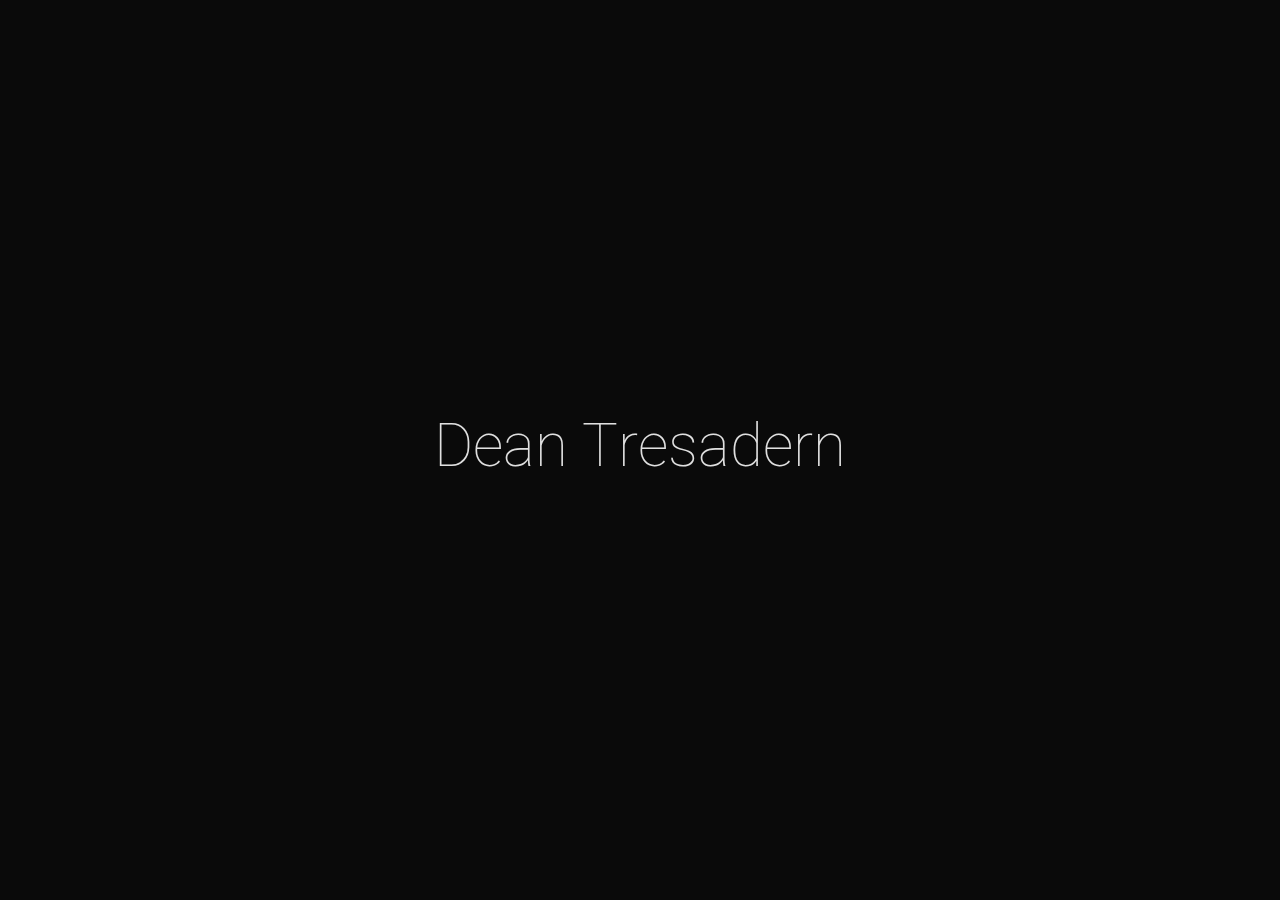
<file: index.html>
<!DOCTYPE html>
<html>
<head>
    <meta name="viewport" content="width=device-width, initial-scale=1, maximum-scale=1, user-scalable=no" />
    <title>Dean Tresadern</title>

    <link href="./main.css" rel="stylesheet">
</head>
<body data-theme="dark">
    <canvas id="gradient-canvas"></canvas>
    
    <div id="container">
        <span id="name">
            <span>D</span><span>e</span><span>a</span><span>n</span> <span>T</span><span>r</span><span>e</span><span>s</span><span>a</span><span>d</span><span>e</span><span>r</span><span>n</span>
        </span>
    </div>

    <script>
        // Letter flicker functionality
        function flickerRandomLetter() {
            const letters = document.querySelectorAll('#name span');
            const randomLetter = letters[Math.floor(Math.random() * letters.length)];
            const flickerCount = Math.floor(Math.random() * 3) + 1; // 1-3
            
            randomLetter.style.animation = `letterFlicker${flickerCount} 0.4s ease-in-out`;
            
            setTimeout(() => {
                randomLetter.style.animation = '';
            }, 400);
            
            // Schedule next flicker
            const nextDelay = (Math.random() * 4000) + 1000; // 1-5 seconds
            setTimeout(flickerRandomLetter, nextDelay);
        }
        
        // Start the flicker cycle after initial page load animation
        setTimeout(flickerRandomLetter, 1000 + Math.random()*4000);
    </script>
</body>
</html>
</file>
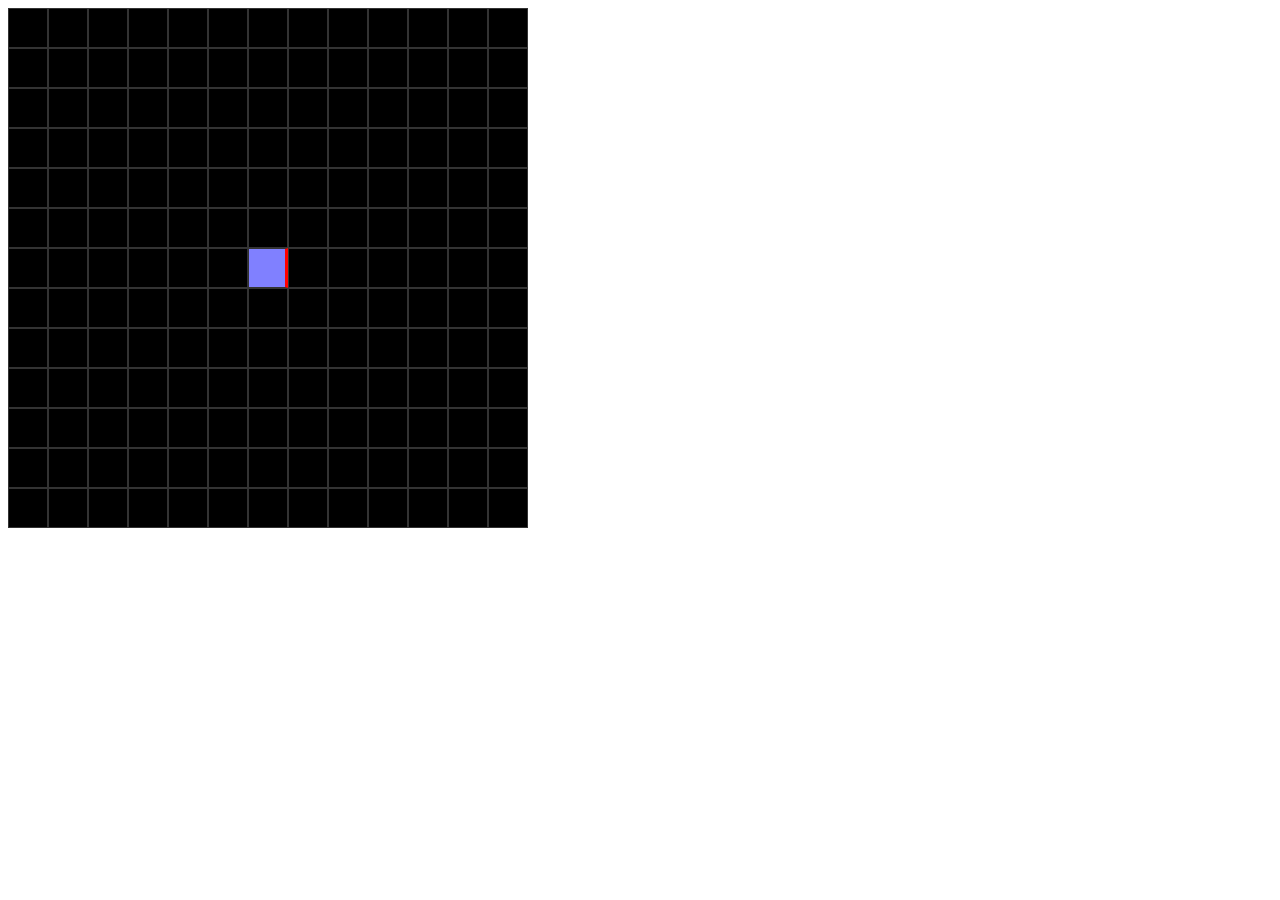
<file: stuff/spacegame.html>
<!DOCTYPE html>
<html lang="en">
<head>
  <style>
    * {
      box-sizing: border-box;
    }
    .grid {
      position: relative;
    }
    .grid > * {
      position: absolute;
      border: 1px solid #333333;
      background-color: #000000;
    }

    .player {
      background-color: #8080ff;
      border-right: 3px solid #ff0000;
    }

    .laser {
      background-color: #ffb443;
    }
  </style>
</head>
<body>

  <div id="grid" class="grid"></div>

  <script>
    /* GRID CREATION CODE FROM PRETEND PREVIOUS CHALLENGE */
    const grid = {
      element: null,
      size: { x: 0, y: 0},
      cellSize: 0,
      cells: {},
      numCells: 0,
      each: function(callback) {
        let currentCell;
        let index = 0;
        for(let cy = 0; cy < this.size.x; cy++) {
          for(let cx = 0; cx < this.size.y; cx++) {
            currentCell = this.cells[`${cx}x${cy}`];
            // console.log('iterate cell', cx, cy);
            callback(currentCell, index);
            index++;
          }
        }
      }
    };

    function createGrid(width = 13, height = 13, cellSize = 40) {
      let newCell;

      grid.element = document.querySelector('#grid');

      for(let cy = 0; cy < height; cy++) {
        for(let cx = 0; cx < width; cx++) {
          newCell = document.createElement('div');
          newCell.style.width = `${cellSize}px`;
          newCell.style.height = `${cellSize}px`;
          newCell.style.left = `${cx * cellSize}px`;
          newCell.style.top = `${cy * cellSize}px`;
          grid.cells[`${cx}x${cy}`] = {
            x: cx,
            y: cy,
            element: newCell,
            state: 'empty',
          }
          grid.element.appendChild(newCell);
        }
      }

      grid.numCells = Object.values(grid.cells).length;
      grid.cellSize = cellSize;
      grid.size.x = width;
      grid.size.y = height;

      console.log(`created a ${grid.size.x}x${grid.size.y} grid composed of ${grid.numCells} cells, each ${grid.cellSize}x${grid.cellSize}px`);
    }

    /*
      Challenge:

      0. grid basically implemented from previous challenge

      1. Implement a spaceship - DONE
        - black square in middle of board indicates the player
        - single coloured border on one side indicates direction
        - left / right arrow key should rotate player in 90 degree increments

      2. Implement the spaceship's engine - DONE
        - pressing A should move player one square forward, player wraps around grid edges
      
      3. Implement the spaceship's laser
       - spacebar should shoot laser in direction of player
       - all squares from player to edge light up
       - laser disappears when player moves/rotates

      4. Implement asteroids
        - at start, 4 green asteroids appear at random locations along grid edge
        - 1 asteroid on each side of grid
        - asteroids move one space forward whenever A is pressed, in a straight line, to opposite side of board
        - player can only shoot once each move
        - player can rotate as many times as needed per loop

      5. Implement a score
        - display score somewhere around game board
        - player shoots roid: it turns red and gives 1 point
        - when a is pressed again, destroyed roids disappear
      
      6. Implement losing
        - asteroid gets across board: lose
        - display game over screen, prevent further movement or actions
        - asteroid hits player: lose
    */

    let player = {
      cell: null,
      shotsFired: false,
      x: 6,
      y: 6,
      rotation: 0,
      dirX: function() {
        if(this.rotation == 0) return 1;
        if(this.rotation == 180) return -1;
        return 0;
      },
      dirY: function() {
        if(this.rotation == 90) return 1;
        if(this.rotation == 270) return -1;
        return 0;
      },
      rotate: function(amount) {
        this.rotation += amount;
        if(this.rotation < 0) this.rotation += 360;
        if(this.rotation > 360) this.rotation -= 360;
        this.cell.element.style.transform = `rotate(${this.rotation}deg)`;
        console.log('rotated by', amount);
      },
      move: function() {
        // reset old cell
        grid.cells[`${this.x}x${this.y}`].element.classList.remove('player');
        this.cell.element.style.transform = '';
        // move 1 square in direction of rotation
        if(this.rotation == 90) {
          this.y += 1;
        } else if(this.rotation == 180) {
          this.x -= 1;
        } else if(this.rotation == 270) {
          this.y -= 1;
        } else {
          this.x += 1;
        }

        // wrap around edge
        if(this.x >= grid.size.x) {
          this.x -= grid.size.x;
        } else if(this.x < 0) {
          this.x += grid.size.x;
        }

        if(this.y >= grid.size.y) {
          this.y -= grid.size.y;
        } else if(this.y < 0) {
          this.y += grid.size.y;
        }

        // update player cell
        this.cell = grid.cells[`${this.x}x${this.y}`];
        this.cell.element.classList.add('player');
        this.cell.element.style.transform = `rotate(${this.rotation}deg)`;
      },
      shoot: function() {
        if(this.shotsFired) {
          console.log('need to reload!');
          return;
        }
        console.log('pew');
        // this.shotsFired = true;
        // laser should go from player pos to grid edge, in players direction.
        let startX = this.x + this.dirX();
        let startY = this.y + this.dirY();
        console.log('startx', startX);


        if(this.rotation == 0) {
          const endX = grid.size.x;
          console.log('endx', endX);

          for(let i = 0; i < (endX-startX); i++) {
            grid.cells[`${startX + i}x${startY}`].element.classList.add('laser');
            console.log('adding laser to cell', startX + i, startY);
          }
        } else if(this.rotation == 90) {
          const endY = grid.size.y;
          // console.log('endx', endX);

          for(let i = 0; i < (endY-startY); i++) {
            grid.cells[`${startX}x${startY + i}`].element.classList.add('laser');
            // console.log('adding laser to cell', startX + i, startY);
          }
        }
      }
    }

   function init() {
     createGrid();
     grid.cells['6x6'].element.classList.add('player');
     player.cell = grid.cells['6x6'];


   }
    document.addEventListener('DOMContentLoaded', function() {
      init();

      // grid.each((cell, index) => {
      //   console.log(`cell #${index} at ${cell.x}x${cell.y} -> state = ${cell.state}`);
      // });
    });

    document.addEventListener('keydown', function(event) {
      // console.log(event.key, event.code);
      if(event.code == 'ArrowRight') {
        player.rotate(90);
      } else if(event.code == 'ArrowLeft') {
        player.rotate(-90);
      } else if(event.code == 'KeyA') {
        player.move();
      } else if(event.code == 'Space') {
        player.shoot();
      }
    });
  </script>
</body>
</file>
<file: main.css>
/* Roboto Variable Font - Self Hosted */
@font-face {
    font-family: 'Roboto';
    src: url('./fonts/roboto/Roboto-VariableFont_wdth,wght.ttf') format('truetype-variations');
    font-weight: 100 900;
    font-stretch: 75% 100%;
    font-style: normal;
    font-display: swap;
}

@font-face {
    font-family: 'Roboto';
    src: url('./fonts/roboto/Roboto-Italic-VariableFont_wdth,wght.ttf') format('truetype-variations');
    font-weight: 100 900;
    font-stretch: 75% 100%;
    font-style: italic;
    font-display: swap;
}

/* Theme Variables */
:root {
    --bg-color: #fcfdfd;
    --text-color: #37474F;
    --link-color: #00BCD4;
    --link-hover-opacity: 1;
    --link-default-opacity: 0.6;
}

body[data-theme="dark"] {
    --bg-color: #0a0a0a;
    --text-color: #e0e0e0;
    --link-color: #ffbd07;
    
    /* Gradient colors - very dark moody palette with deep red */
    --gradient-color-1: #0a0a0f;
    --gradient-color-2: #0f0f1a;
    --gradient-color-3: #1a0a0f;
    --gradient-color-4: #0d1015;
}

/* Layout */
html, body {
    margin: 0;
    padding: 0;
    height: 100%;
}

body {
    font-family: Roboto, sans-serif;
    font-weight: 100;
    animation: flicker 2.5s ease-out;
    color: var(--text-color);
    background: var(--bg-color);
    display: flex;
    justify-content: center;
    align-items: center;
    transition: background 0.3s ease, color 0.3s ease;
    overflow: hidden;
}

#gradient-canvas {
    position: fixed;
    top: 0;
    left: 0;
    width: 100%;
    height: 100%;
    z-index: -1;
}

#container {
    text-align: center;
    position: relative;
    z-index: 1;
}

#name {
    font-size: 60px;
    display: block;
    margin-bottom: 10px;
}

#name span {
    display: inline-block;
}

#resume {
    opacity: var(--link-default-opacity);
    text-decoration: none;
    font-weight: 400;
    color: var(--link-color);
    transition: opacity .25s ease;
}

#resume:hover {
    opacity: var(--link-hover-opacity);
}

/* Animations */
@keyframes letterFlicker1 {
    0%, 100% { opacity: 1; }
    50% { opacity: 0; }
}

@keyframes letterFlicker2 {
    0%, 100% { opacity: 1; }
    25%, 75% { opacity: 0; }
    50% { opacity: 1; }
}

@keyframes letterFlicker3 {
    0%, 100% { opacity: 1; }
    20%, 60% { opacity: 0; }
    40%, 80% { opacity: 1; }
}

@keyframes flicker {
    0% { opacity: 0; }
    5% { opacity: 0.1; }
    10% { opacity: 0.3; }
    15% { opacity: 0.5; }
    20% { opacity: 0.7; }
    25% { opacity: 0.85; }
    30% { opacity: 0; }
    32% { opacity: 0.85; }
    45% { opacity: 0.85; }
    48% { opacity: 0; }
    50% { opacity: 0.8; }
    52% { opacity: 0; }
    54% { opacity: 0.85; }
    70% { opacity: 0.9; }
    85% { opacity: 0.95; }
    100% { opacity: 1; }
}

/* Responsive */
@media (max-width: 500px) {
    #name {
        font-size: 14vw;
    }
}
</file>
